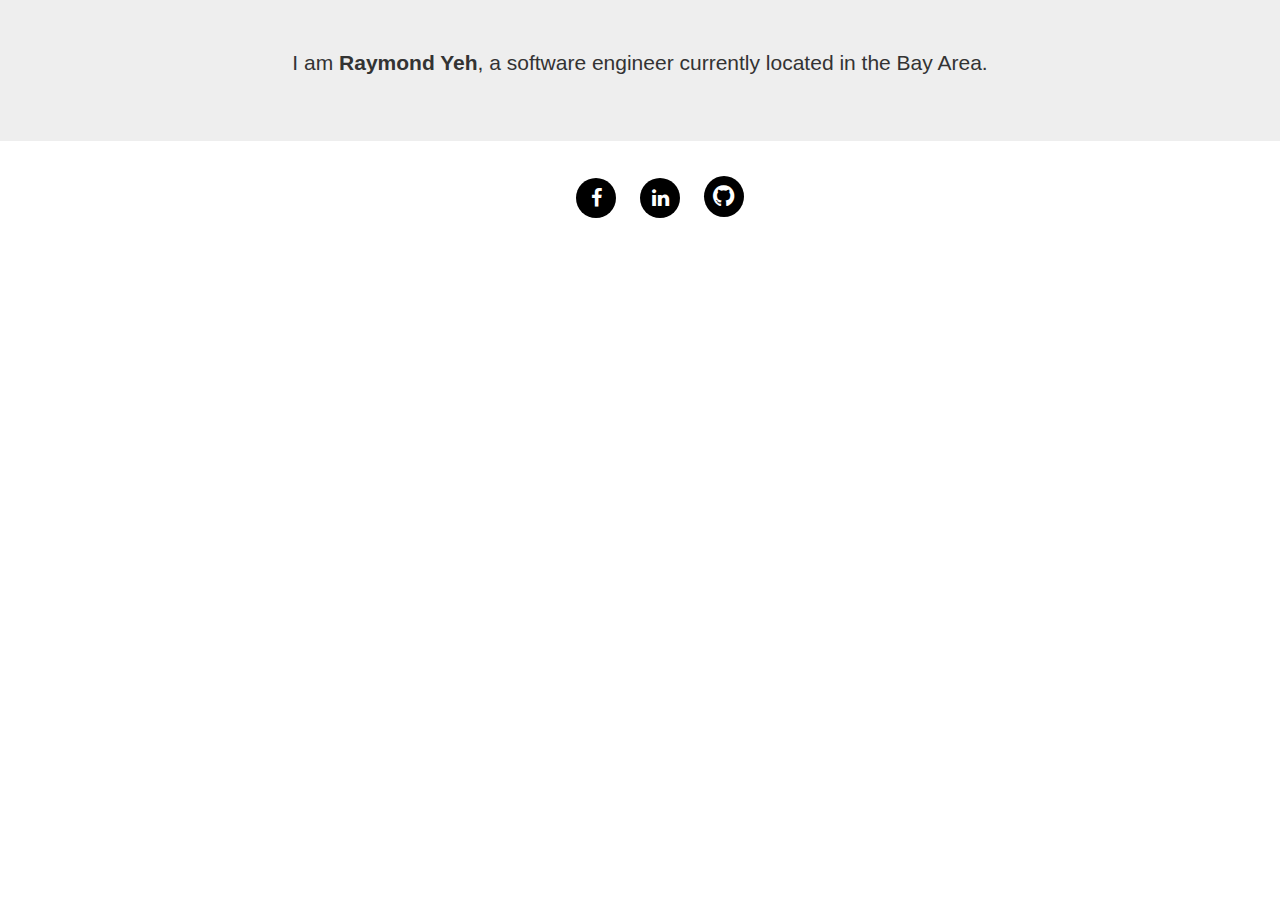
<file: templates/main.html>
<!DOCTYPE html>
<html lang="en">
<head>
  <title>Raymond Yeh</title>
  <meta charset="utf-8">
  <meta name="viewport" content="width=device-width, initial-scale=1">
  <link rel="stylesheet" type="text/css" href="../css/styles.css">
  <link rel="stylesheet" href="https://maxcdn.bootstrapcdn.com/bootstrap/3.3.7/css/bootstrap.min.css">
  <link rel="stylesheet" href="https://cdnjs.cloudflare.com/ajax/libs/font-awesome/4.7.0/css/font-awesome.min.css">
  <script src="https://ajax.googleapis.com/ajax/libs/jquery/3.3.1/jquery.min.js"></script>
  <script src="https://maxcdn.bootstrapcdn.com/bootstrap/3.3.7/js/bootstrap.min.js"></script>
</head>
<body>

<div class="jumbotron">
  <div class="container text-center">
    <p>I am <strong>Raymond Yeh</strong>,
     a software engineer currently located in the Bay Area.</p>
  </div>
</div>

<div class="social-links">
    <ul>
    <li>
        <a href="#" class="fa fa-facebook" style="font-size: 80;"></a>
    </li>
    <li>
        <a href="https://www.linkedin.com/in/yehray/" class="fa fa-linkedin"></a>
    </li>
    <li>
        <a href="https://github.com/yehray" class="fa fa-github"></a>
    </li>
    </ul>
  </div>



</body>
</html>
</file>
<file: css/styles.css>
body {
  font-family: HelveticaNeue-thin, Raleway, Helvetica, sans-serif;
}

h2 {
  font-weight: bold;
  color: pink;
}

label{
  font-family: HelveticaNeue-thin, Raleway, Helvetica, sans-serif !important;
}

nav.nav-center ul {
    text-align: center;
    margin: 0px;
}

nav.nav-center ul li {
    display: inline;
}

nav.nav-center ul li a {
    display: inline-block;
    margin: 10px;
    color: black;
    font-family: HelveticaNeue-thin, Raleway, Helvetica, sans-serif;
}

nav.nav-center ul li a:hover {
    color: lightgray;
    text-decoration: none;
} 

#navlinks{
    font-size: 25px;
}

.vertical-center {
    min-height: 100%;  /* Fallback for browsers do NOT support vh unit */
    min-height: 100vh; /* These two lines are counted as one :-)       */
    display: flex;
    align-items: center;
}

#selfPortrait{
  border-radius: 150px; 
  width:100; 
  height: auto;
  display: block;
  margin: 0 auto;
}

#intro{
    min-height: 200px;
    background-color: white;
}

#introText{
    font-size: 30px;
}

#about{
    font-family: HelveticaNeue-thin, Raleway, Helvetica, sans-serif;
    font-weight: 50;
    font-size: 25px;
}

#skills{
    background-color: white;
    font-family: HelveticaNeue-thin, Raleway, Helvetica, sans-serif;
}

.progress {
  height: 30px !important;
}

label{
  font-family: HelveticaNeue-thin, Raleway, Helvetica, sans-serif;
  font-size: 22px;
  font-weight: normal !important;
}

.progress-bar {
  font-family: HelveticaNeue-thin, Raleway, Helvetica, sans-serif !important;
  font-size: 20px !important;
  padding: 4px !important;
}

.title{
    text-align: center;
}

#projects{
  font-family: HelveticaNeue-thin, Raleway, Helvetica, sans-serif;
}

.thumbnail:hover .projectImage{
  background-color: black;
}

.thumbnail:hover img{
  opacity: 0.7;
}

.thumbnail:hover .popup{
  display: block;
}

.popup{
  display: none;
  position: absolute;
  top: 35%;
  left: 50%;
  transform: translate(-50%, -50%);
  font-size: 20px;  
  opacity: 0.8;
  border-radius: 10px;
  background-color: white;
}

#resumePage{
    background-color: white;
    font-family: HelveticaNeue-thin, Raleway, Helvetica, sans-serif;
}

#resume{
    display: block;
    margin-left: auto;
    margin-right: auto;
    width: 75%;

}

.btn {
  background-color: gray;
  border: none;
  color: white;
  font-size: 20px !important;
  font-family: HelveticaNeue-thin, Raleway, Helvetica, sans-serif;
  width: 200px;
}

#btn:hover {
  background-color: #555 !important; 
}

#contact {
  font-size: 25px;
  text-align: left;
  margin: 10px 10px;
  font-family: HelveticaNeue-thin, Raleway, Helvetica, sans-serif; 
}

#emailForm{
  margin-left:30%;/* whatever */
  font-family: HelveticaNeue-thin, Raleway, Helvetica, sans-serif;
}

#contactInfo{
  font-size: 20px;
  margin-left:-40%;
  color: black;
  font-family: HelveticaNeue-thin, Raleway, Helvetica, sans-serif;
}

#contactInfo a {
  vertical-align: top;
  margin: 0 15px 45px;
  margin-top: 10px;
  font-family: HelveticaNeue-thin, Raleway, Helvetica, sans-serif;
  color: black;
  }

#subject{ 
  border-radius: 10px;
  outline: none; 
  border: none; 
}

#message{ 
  border-radius: 10px;
  outline: none; 
  border: none; 
}

#sendButton{
  border-radius: 10px; 
  color: white; 
  border: none; 
  outline: none; 
  font-family: HelveticaNeue-thin, Raleway, Helvetica, sans-serif;
  padding: 8px; 
  background-color: gray;
}

#sendButton:hover {
  background-color: #555;
}

#icons{
    margin-right: 5px;
}

#myBtn {
    display: none; /* Hidden by default */
    position: fixed; /* Fixed/sticky position */
    bottom: 20px; /* Place the button at the bottom of the page */
    right: 30px; /* Place the button 30px from the right */
    z-index: 99; /* Make sure it does not overlap */
    border: none; /* Remove borders */
    outline: none; /* Remove outline */
    background-color: gray; /* Set a background color */
    color: white; /* Text color */
    cursor: pointer; /* Add a mouse pointer on hover */
    padding: 15px; /* Some padding */
    border-radius: 10px; /* Rounded corners */
    font-size: 20px; /* Increase font size */
    font-family: HelveticaNeue-thin, Raleway;
    opacity: 0.75;
  }

#myBtn:hover {
    background-color: #555; /* Add a dark-grey background on hover */
}

.social-links{
  text-align: center;
}

.social-links li {
  display: inline-block;
  text-align: center;
}

.fa {
  font-size: 20px !important;
  padding: 10px;
  width: 40px;
  text-align: center;
  text-decoration: none;
  margin: 5px 10px;
  border-radius: 50%;
}
  
.fa:hover {
    opacity: 0.7;
    text-decoration: none;
}

.fa-facebook {
  background:black;
  color: white;
}


.fa-linkedin {
  background: black;
  color: white;
}

.fa-instagram {
  background: black;
  color: white;
}

.fa-twitter {
  background: black;
  color: white;
}

.fa-github {
  font-size: 25px !important;
  padding: 8px;
  background: black;
  color: white;
}

.footer {
  left: 0;
  bottom: 0;
  width: 100%;
  text-align: center;
  z-index: 10;
}
</file>
